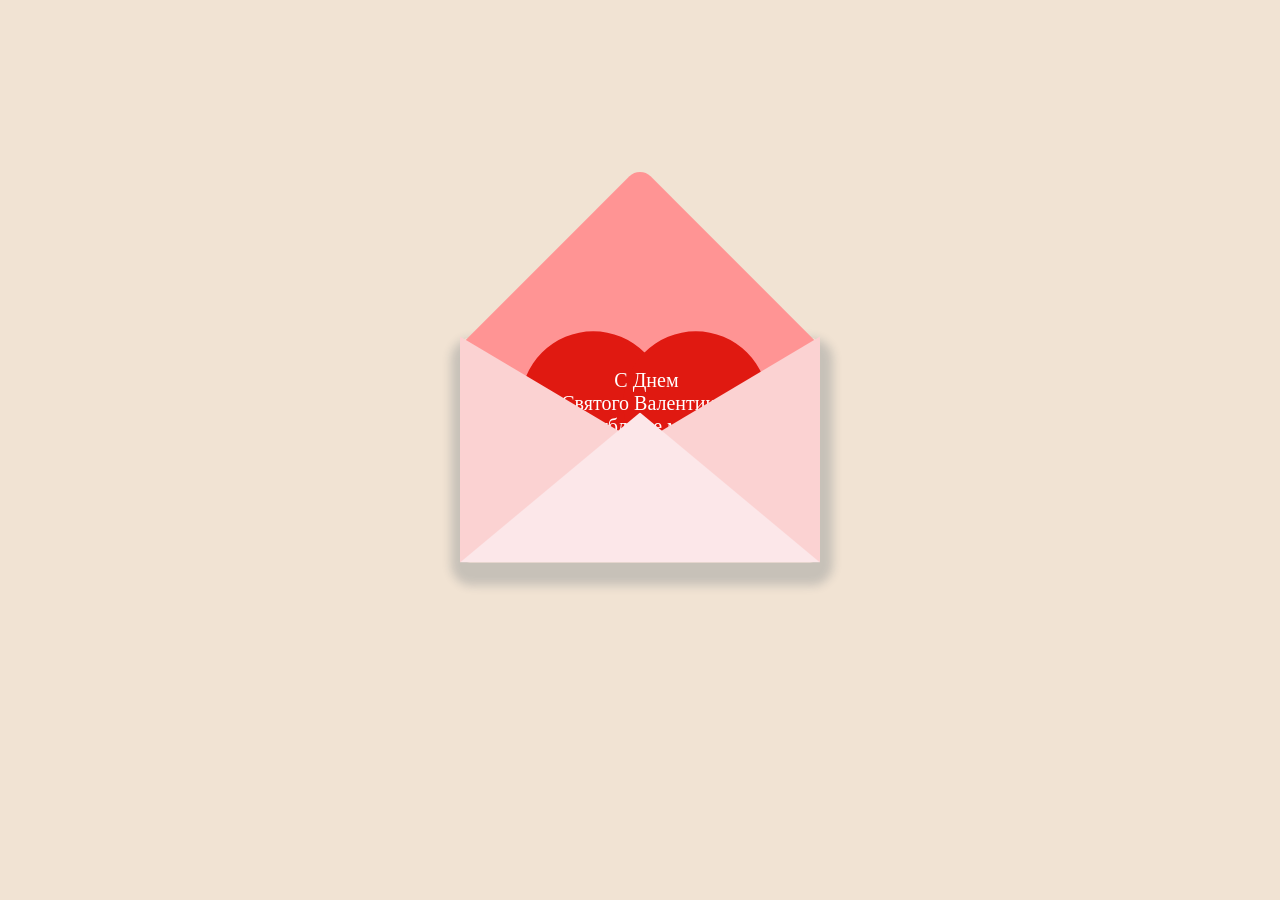
<file: index.html>
<!DOCTYPE html>
<html lang="en">
<head>
    <meta charset="UTF-8">
    <meta name="viewport" content="width=device-width, initial-scale=1.0">
    <link rel="stylesheet" href="style.css">
    <title>Love you</title>
</head>
<body>

    <div class="convert" onclick="toggleText()">
        <section class="heart">
            <span class="textHeart">С Днем <br/> Святого Валентина) <br/> Лублу не могу</span>
        </section>
        <section class="convert1"></section>
        <section class="convert2"></section>
        <section class="convert3"></section>
        <section class="convert4"></section>
    </div>

    <div class="text">
        Дорогая моя!!!💓 Живя в этом волшебном и очень жестком мире
        где приходиться сражаться с драконами🐲🐉, монстрами🦖 и самое серьезное
        что может быть с гравитааааацией🌏...💓 Желаю тебе самого лучшего что может
        быть в этом мире это любви, простой, человеческой и ути путьной любви,
        я знаю у тебя получиться это,💓 а я в этом тебе помогу что бы не случилось)💓лублу тебяяя 🤍🤍🤍
        <span class="ps">(PS. Ваш преданный воин сер Мормонт)🤍🤍🤍</span>
        <button class="btn" onclick="toggleVideo()">Праздничный танец</button>
    </div>

    <video class="myVideo" preload="none" controls>
        <source src="video_2024-02-14_17-32-33.mp4" type="video/mp4">
    </video>

    <div id="heartsLayer" aria-hidden="true"></div>

<script src="script.js"></script>
</body>
</html>
</file>
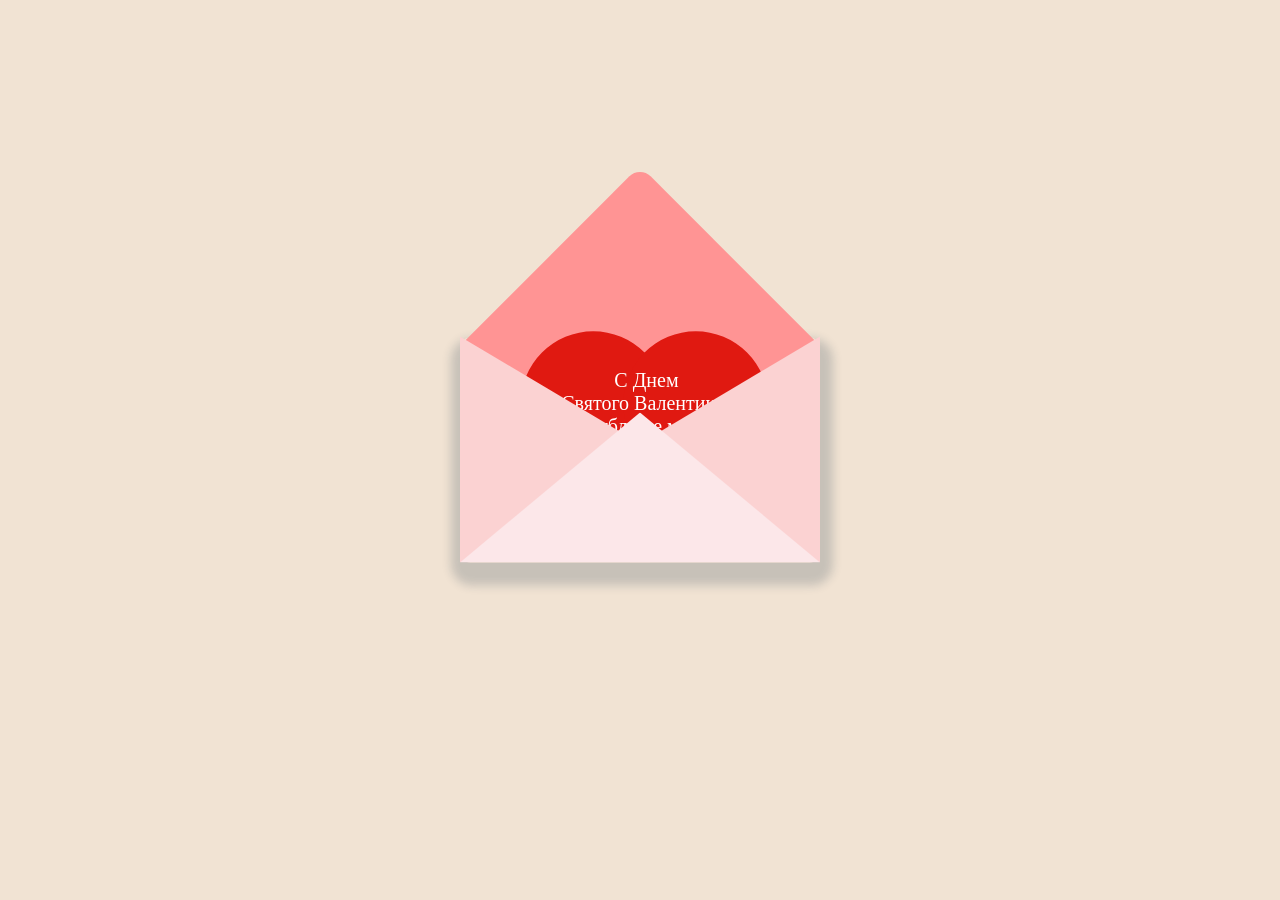
<file: love.html>
<!DOCTYPE html>
<html lang="en">
<head>
    <meta charset="UTF-8">
    <meta name="viewport" content="width=device-width, initial-scale=1.0">
    <link rel="stylesheet" href="style.css">
    <title>Love you</title>
</head>
<body>

    <div class="convert" onclick="toggleText()">
        <section class="heart">
            <span class="textHeart">С Днем <br/> Святого Валентина) <br/> Лублу не могу</span>
        </section>
        <section class="convert1"></section>
        <section class="convert2"></section>
        <section class="convert3"></section>
        <section class="convert4"></section>
    </div>

    <div class="text">
        Дорогая моя подруга, СЕСТРА!!!💓 Живя в этом волшебном и очень жестком мире
        где приходиться сражаться с драконами🐲🐉, монстрами🦖 и самое серьезное
        что может быть с гравитааааацией🌏...💓 Желаю тебе самого лучшего что может
        быть в этом мире это любви, простой, человеческой и ути путьной любви,
        я знаю у тебя получиться это,💓 а я в этом тебе помогу что бы не случилось)💓лублу тебя сисстр 🤍🤍🤍
        <span class="ps">(PS. Ваш преданный воин сер Мормонт)🤍🤍🤍</span>
        <button class="btn" onclick="toggleVideo()">Праздничный танец</button>
    </div>

    <video class="myVideo" style="display: none" controls>
        <source src="video_2024-02-14_17-32-33.mp4" type="video/mp4">
    </video>

<script src="script.js"></script>
</body>
</html>
</file>
<file: style.css>
@import url('https://fonts.googleapis.com/css2?family=Lobster&family=Protest+Riot&display=swap');

html {
    background: #f1e3d3;
    background-size: cover;
    background-position: center;
    height: 100%;
    overflow-x: hidden;
    overflow-y: hidden;
    overscroll-behavior: none;
}

body {
    height: 100%;
    display: block;
    position: relative;
    overflow-x: hidden;
    overflow-y: hidden;
    overscroll-behavior: none;
    margin: 0;
}

.convert {
    margin: 0px auto;
    width: 360px;
    height: 225px;
    background: inherit;
    position: absolute;
    left: 50%;
    top: 50%;
    transform: translate(-50%, -50%);
    z-index: 1;
    border-radius: 10px;
    cursor: pointer;
    box-shadow: 2px 12px 10px 11px rgba(34, 60, 80, 0.2);
    transition: transform 500ms ease, opacity 500ms ease;
    z-index: 2;
}

.convert.is-hidden {
    opacity: 0;
    transform: translate(-50%, -50%) translateY(14px) scale(0.92);
    pointer-events: none;
}

.text {
    display: none;
    width: min(860px, 100vw - 28px);
    padding: 15px;
    font-size: clamp(18px, 2.2vw, 25px);
    border-radius: 10px;
    background: linear-gradient(135deg, #fce7e9 0%, #ffeef1 100%);
    font-family: "Lobster", sans-serif;
    font-weight: 400;
    color: #666;
    box-shadow: 2px 2px 5px #ccc;
    line-height: 1.45;
    letter-spacing: 1px;
    text-align: center;
    opacity: 0;
    position: absolute;
    left: 50%;
    top: 50%;
    transform: translate(-50%, -50%) translateY(12px);
    z-index: 2;
    pointer-events: none;
    transition: opacity 350ms ease, transform 350ms ease;
    overflow: hidden;
    border: 1px solid rgba(255, 120, 120, 0.25);
}

.text.is-visible {
    display: block;
    opacity: 1;
    transform: translate(-50%, -50%) translateY(0);
    pointer-events: auto;
    animation: textPop 460ms cubic-bezier(.2, .9, .2, 1) both;
    filter: blur(0);
}

.text::after {
    content: "";
    position: absolute;
    inset: -40%;
    background: radial-gradient(circle at 30% 30%, rgba(255, 255, 255, 0.55), transparent 55%),
                linear-gradient(110deg, transparent 35%, rgba(255, 255, 255, 0.55) 50%, transparent 65%);
    transform: translateX(-30%) rotate(12deg);
    opacity: 0;
    pointer-events: none;
}

.text.is-visible::after {
    opacity: 1;
    animation: shimmer 900ms ease both;
}

@keyframes textPop {
    from {
        transform: translate(-50%, -50%) translateY(18px) scale(0.98);
        opacity: 0;
        filter: blur(7px);
    }
    to {
        transform: translate(-50%, -50%) translateY(0) scale(1);
        opacity: 1;
        filter: blur(0);
    }
}

@keyframes shimmer {
    0% { transform: translateX(-35%) rotate(12deg); }
    100% { transform: translateX(35%) rotate(12deg); }
}

.ps {
    display: block;
}

.myVideo {
    position: fixed;
    inset: 0;
    width: 100%;
    height: 100%;
    object-fit: cover;
    display: block;
    opacity: 0;
    transform: scale(0.98);
    pointer-events: none;
    transition: opacity 350ms ease, transform 350ms ease;
    z-index: 0;
}

.myVideo.is-visible {
    opacity: 1;
    transform: scale(1);
    pointer-events: auto;
    z-index: 0;
}

.heart {
    width: 145px;
    aspect-ratio: 1;
    rotate: 45deg;
    top: 45px;
    left: 112px;
    position: relative;
    z-index: 1;
    background: #e01911;
    transition: top 0.5s ease;
}

#heartsLayer {
    position: fixed;
    inset: 0;
    pointer-events: none;
    overflow: hidden;
    z-index: 99999;
}

.float-heart {
    position: absolute;
    left: 50%;
    top: 55%;
    font-size: 28px;
    opacity: 0;
    transform: translate(-50%, 0) rotate(0deg);
    animation: floatUp var(--dur, 1400ms) ease-out forwards;
    will-change: transform, opacity;
}

@keyframes floatUp {
    0% {
        opacity: 0;
        transform: translate(calc(-50% + 0px), 0px) rotate(0deg);
    }
    15% {
        opacity: 1;
    }
    100% {
        opacity: 0;
        transform: translate(calc(-50% + var(--dx)), -180px) rotate(var(--rot));
    }
}

.toast {
    position: fixed;
    left: 50%;
    top: 14%;
    transform: translateX(-50%);
    background: rgba(0, 0, 0, 0.72);
    color: #fff;
    padding: 10px 14px;
    border-radius: 999px;
    font-family: "Protest Riot", system-ui, sans-serif;
    letter-spacing: 1px;
    z-index: 100000;
    pointer-events: none;
    animation: toastInOut 1600ms ease both;
}

@keyframes toastInOut {
    0% {
        opacity: 0;
        transform: translateX(-50%) translateY(-8px);
    }
    15% {
        opacity: 1;
    }
    85% {
        opacity: 1;
    }
    100% {
        opacity: 0;
        transform: translateX(-50%) translateY(0px);
    }
}

body.funny-shake {
    animation: shake 650ms cubic-bezier(.36, .07, .19, .97) both;
}

@keyframes shake {
    10% { transform: translateX(-2px) rotate(-0.4deg); }
    20% { transform: translateX(3px) rotate(0.4deg); }
    30% { transform: translateX(-3px) rotate(-0.3deg); }
    40% { transform: translateX(2px) rotate(0.3deg); }
    50% { transform: translateX(-1px) rotate(-0.2deg); }
    60% { transform: translateX(1px) rotate(0.2deg); }
    70% { transform: translateX(-1px) rotate(-0.15deg); }
    80% { transform: translateX(1px) rotate(0.15deg); }
    100% { transform: translateX(0px) rotate(0deg); }
}

.btn {
    background: #ff9494;
    border: none;
    padding: 15px;
    border-radius: 12px;
    font-family: "Lobster", sans-serif;
    font-size: 15px;
    color: #fff;
    letter-spacing: 2px;
}

.heart::before,
.heart::after {
    content: "";
    position: absolute;
    width: 100%;
    aspect-ratio: 1;
    border-radius: 50%;
    background: inherit;
    translate: -50% 0;
}

.heart::after {
    translate: 0 -50%;
}

.convert:hover .heart {
    top: 0px;
}

.textHeart {
    position: absolute;
    text-align: center;
    color: #fff;
    z-index: 2;
    font-size: 20px;
    left: -48px;
    top: 0px;
    transform: rotate(-45deg);
}

.convert1 {
    width: 250px;
    height: 250px;
    transform: rotate(-45deg);
    background: #ff9494;
    border-radius: 0 15px 0 0;
    position: absolute;
    top: -120px;
    left: 55px;
}

.convert2 {
    width: 190px;
    height: 226px;
    clip-path: polygon(50% 25%, 100% 0%, 100% 100%, 0 100%, 0% 50%);
    position: absolute;
    z-index: 2;
    bottom: 0px;
    right: 0px;
    background: #fbd2d2;
}

.convert3 {
    width: 190px;
    height: 226px;
    clip-path: polygon(0% 0%, 58% 29%, 100% 50%, 100% 100%, 0% 100%);
    background: #fbd2d2;
    position: absolute;
    z-index: 2;
    bottom: 0px;
    left: 0px;
}

.convert4 {
    width: 360px;
    height: 150px;
    clip-path: polygon(50% 0, 0 100%, 100% 100%);
    background: #fce7e9;
    position: absolute;
    z-index: 2;
    bottom: 0px;
    left: 0px;
}

@media (prefers-reduced-motion: reduce) {
    .convert,
    .text,
    .myVideo {
        transition: none !important;
    }
    .float-heart,
    body.funny-shake,
    .toast {
        animation: none !important;
    }
}
</file>
